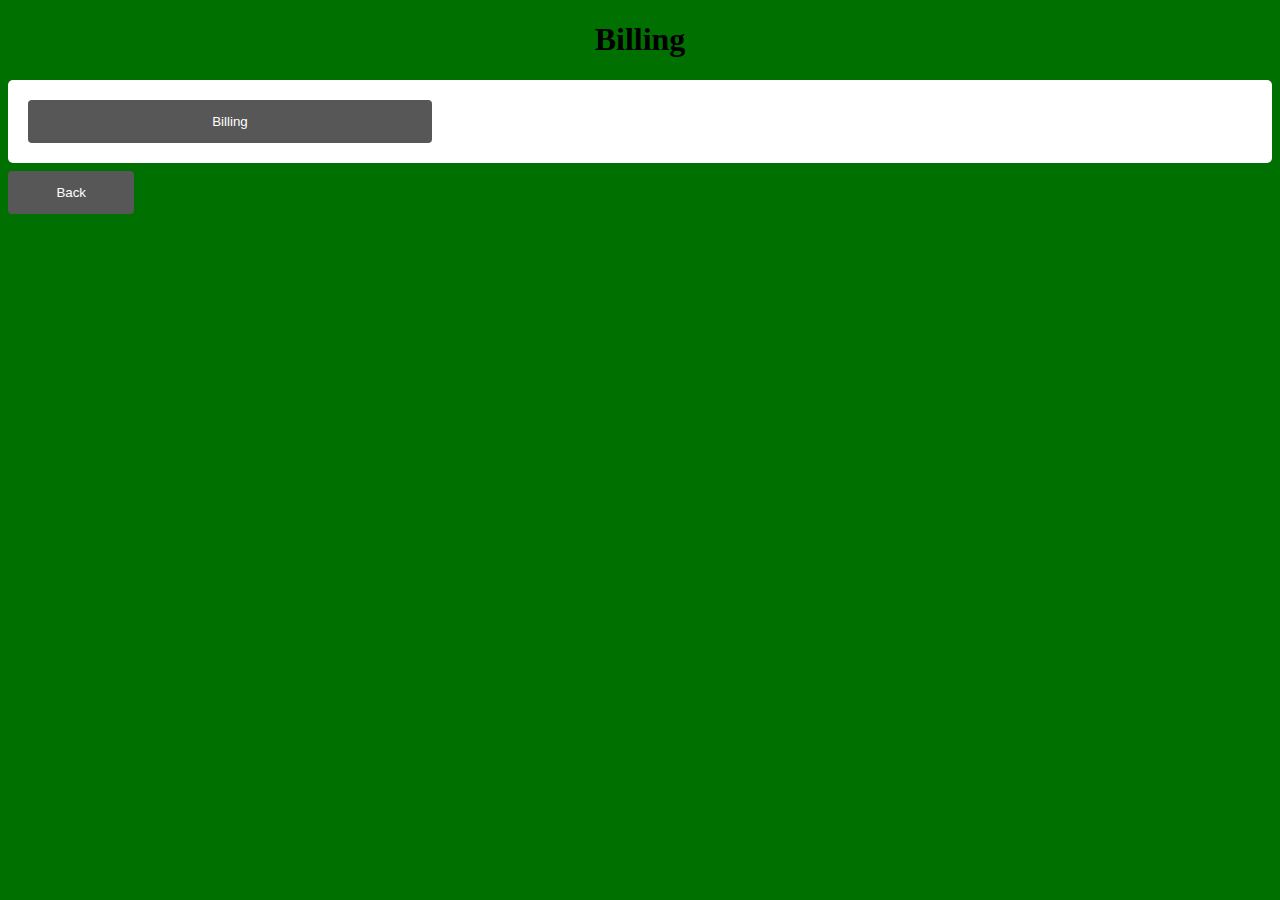
<file: HTML/billing.html>
<!DOCTYPE html>
<html>
<style>
input[type=text], select {

  width: 30%;
  padding: 12px 20px;
  margin: auto;
  display: block;
  border: 1px solid #ccc;
  border-radius: 4px;
  box-sizing: border-box;
  justify-content: center;
}
 input[type=text]::placeholder {
        text-align: center;
}

      label {
        display: block;
        margin-bottom: 2px;
        text-align: center;
      }

input[type=submit] {
  width: 33%;
  background-color:rgb(87, 87, 87);
  color: white;
  padding: 14px 20px;
  margin: auto;
 
  border: none;
  border-radius: 4px;
  cursor: pointer;
}

input[type=reset] {
  width: 33%;
  background-color: rgb(87, 87, 87);
  color: white;
  padding: 14px 20px;
  margin: 8px 0;
  border: none;
  border-radius: 4px;
  cursor: pointer;
}

input[type=button] {
  width: 10%;
  background-color:rgb(87, 87, 87) ;
  color: white;
  padding: 14px 20px;
  margin: 8px 0;
  border: none;
  border-radius: 4px;
  cursor: pointer;
}

input[type=submit]:hover {
  background-color: #45a049;
}
input[type=reset]:hover {
  background-color: #45a049;
}
input[type=button]:hover {
  background-color: #45a049;
}

div {
  border-radius: 5px;
  background-color: rgb(255, 255, 255);
  padding: 20px;
}
</style>
<body bgcolor="rgb(87, 87, 87)">

<h1 align="center"><b>Billing</b></h1>

<div>
    
        
    <input type="submit"onclick="window.location.href = 'billing.php';" value="Billing">
    
    
</div>
<input type="button"onclick="window.location.href = 'adminhome.html';"  value="Back">

</body>
</html>
</file>
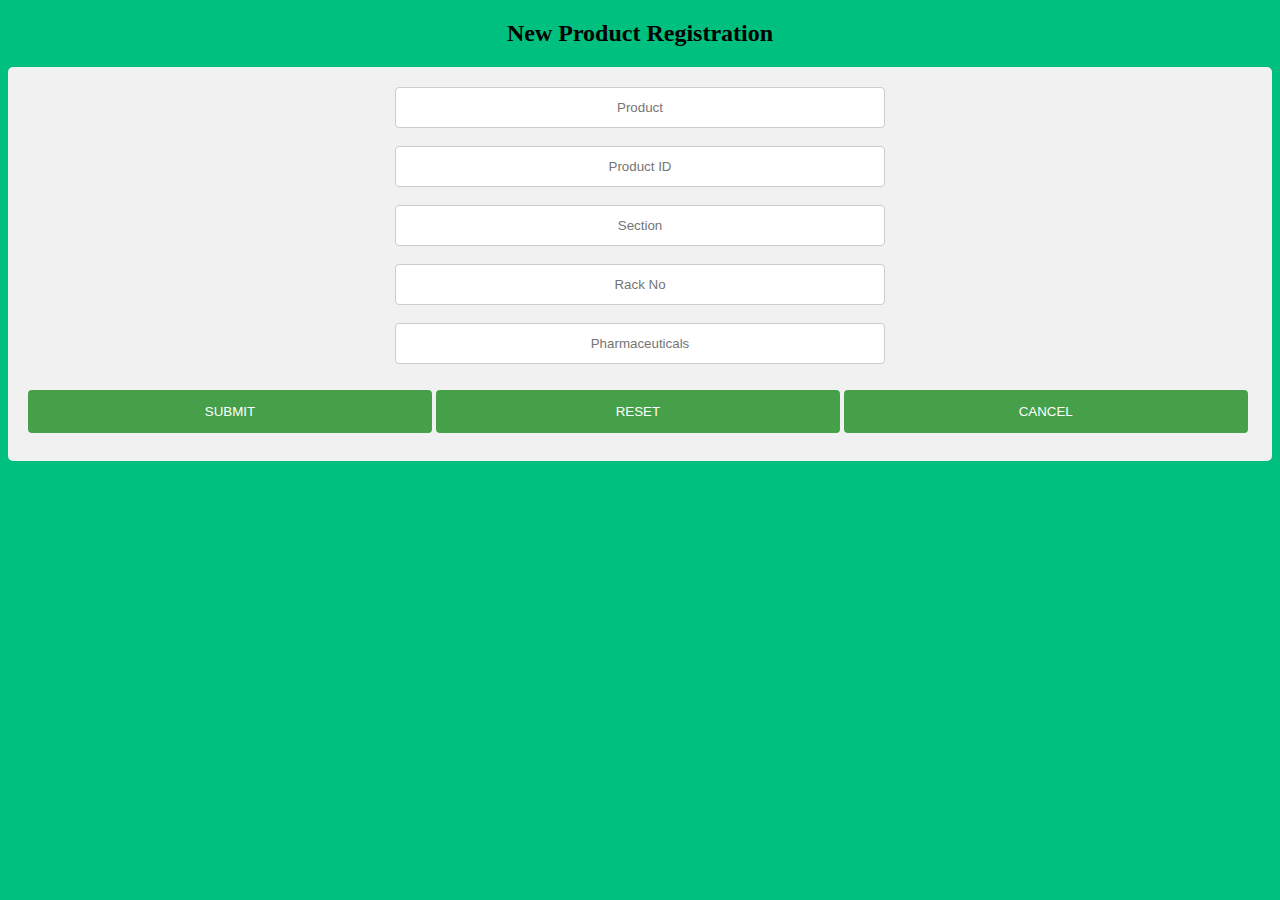
<file: HTML/Newproduct.html>
<!DOCTYPE html>
<html>
<style>
input[type=text], select {
  width: 40%;
  padding: 12px 20px;
  margin: auto;
  display: block;
  border: 1px solid #ccc;
  border-radius: 4px;
  box-sizing: border-box;
}
 input[type=text]::placeholder {
        text-align: center;
}
input[type=submit] {
  width: 33%;
  background-color: #45a049;
  color: white;
  padding: 14px 20px;
  margin: 8px 0;
  border: none;
  border-radius: 4px;
  cursor: pointer;
}

input[type=submit]:hover {
  background-color:"white";
}

input[type=reset] {
  width: 33%;
  background-color: #45a049;
  color: white;
  padding: 14px 20px;
  margin: 8px 0;
  border: none;
  border-radius: 4px;
  cursor: pointer;
}

input[type=reset]:hover {
  background-color:"white";
}

input[type=button] {
  width: 33%;
  background-color: #45a049;
  color: white;
  padding: 14px 20px;
  margin: 8px 0;
  border: none;
  border-radius: 4px;
  cursor: pointer;
}

input[type=button]:hover {
  background-color:"white";
}
div {
  border-radius: 5px;
  background-color: #f1f1f1;
  padding: 20px;
}
</style>
<body bgcolor="#00c07f">

<h2 align="center">New Product Registration</h2>

<div>
  <form action="/action_page.php">
    
    <input type="text" id="pid" name="Product" placeholder="Product"><br/>

 
    <input type="text" id="pro" name="pid" placeholder="Product ID"><br/>
    
    
    <input type="text" id="pro" name="section" placeholder="Section"><br/>
    <input type="text" id="pro" name="rack no" placeholder="Rack No"><br/>
 <input type="text" id="pro" name="pharmaceuticals" placeholder="Pharmaceuticals"><br/>
     
   
     <input type="submit" value="SUBMIT">
    <input type="reset" value="RESET">
     <input type="button" value="CANCEL">
    
  </form>
</div>

</body>
</html>
</file>
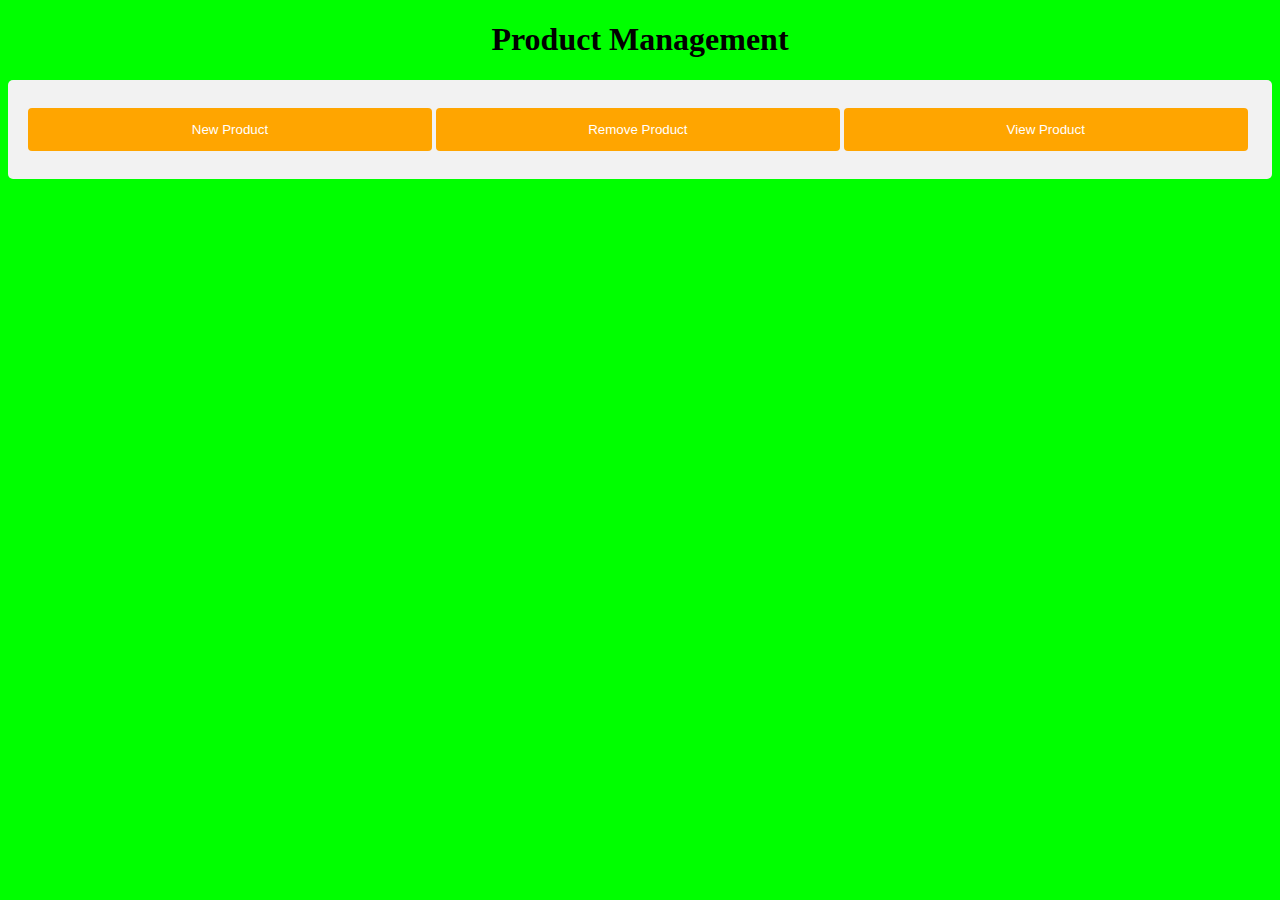
<file: HTML/promgnt.html>
<!DOCTYPE html>
<html>
<style>
input[type=text], select {

  width: 30%;
  padding: 12px 20px;
  margin: auto;
  display: block;
  border: 1px solid #ccc;
  border-radius: 4px;
  box-sizing: border-box;
  justify-content: center;
}
 input[type=text]::placeholder {
        text-align: center;
}

      label {
        display: block;
        margin-bottom: 2px;
        text-align: center;
      }

input[type=submit] {
  width: 33%;
  background-color: orange;
  color: white;
  padding: 14px 20px;
  margin: auto;
 
  border: none;
  border-radius: 4px;
  cursor: pointer;
}

input[type=reset] {
  width: 33%;
  background-color: orange;
  color: white;
  padding: 14px 20px;
  margin: 8px 0;
  border: none;
  border-radius: 4px;
  cursor: pointer;
}

input[type=button] {
  width: 33%;
  background-color: orange;
  color: white;
  padding: 14px 20px;
  margin: 8px 0;
  border: none;
  border-radius: 4px;
  cursor: pointer;
}

input[type=submit]:hover {
  background-color: #45a049;
}
input[type=reset]:hover {
  background-color: #45a049;
}
input[type=button]:hover {
  background-color: #45a049;
}

div {
  border-radius: 5px;
  background-color: #f2f2f2;
  padding: 20px;
}
</style>
<body bgcolor="lime">

<h1 align="center"><b>Product Management </b></h1>

<div>
    <form action="/action_page.php">
        
    <input type="submit" value="New Product">
     <input type="reset" value="Remove Product">
     <input type="button" value="View Product">
  </form>
</div>

</body>
</html>
</file>
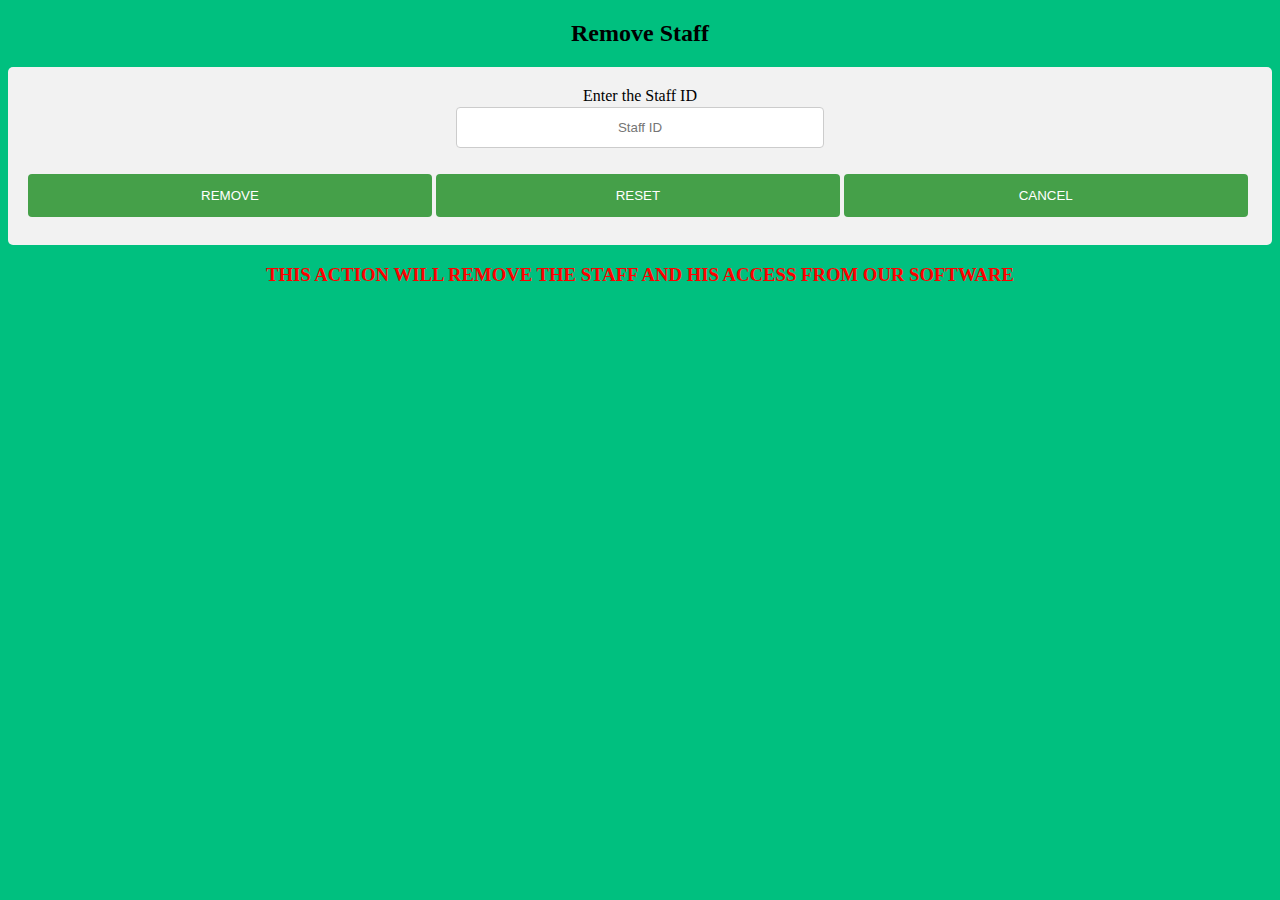
<file: HTML/removestaff1.html>
<!DOCTYPE html>
<html>
<style>
input[type=text], select {

  width: 30%;
  padding: 12px 20px;
  margin: auto;
  display: block;
  border: 1px solid #ccc;
  border-radius: 4px;
  box-sizing: border-box;
  justify-content: center;
}
 input[type=text]::placeholder {
        text-align: center;
}

      label {
        display: block;
        margin-bottom: 2px;
        text-align: center;
      }

input[type=submit] {
  width: 33%;
  background-color: #45a049;
  color: white;
  padding: 14px 20px;
  margin: auto;
 
  border: none;
  border-radius: 4px;
  cursor: pointer;
}

input[type=reset] {
  width: 33%;
  background-color: #45a049;
  color: white;
  padding: 14px 20px;
  margin: 8px 0;
  border: none;
  border-radius: 4px;
  cursor: pointer;
}

input[type=button] {
  width: 33%;
  background-color: #45a049;
  color: white;
  padding: 14px 20px;
  margin: 8px 0;
  border: none;
  border-radius: 4px;
  cursor: pointer;
}

input[type=submit]:hover {
  background-color: #45a049;
}
input[type=reset]:hover {
  background-color: #45a049;
}
input[type=button]:hover {
  background-color: #45a049;
}

div {
  border-radius: 5px;
  background-color: #f2f2f2;
  padding: 20px;
}
h3 {
  align: center;
  color: Red;
}
</style>
<body bgcolor="#00c07f" >

<h2 align="center">Remove Staff</h2>

<div>
    <form action="/action_page.php">
    <label> Enter the Staff ID </label>
    <input type="text" id="lcid" name="cid" placeholder="Staff ID"></br>
    
    

    <input type="submit" value="REMOVE">
     <input type="reset" value="RESET">
     <input type="button" value="CANCEL">
  </form>
</div>
<h3 align="center" color="red">THIS ACTION WILL REMOVE THE STAFF AND HIS ACCESS FROM OUR SOFTWARE</h3>
</body>
</html>
</file>
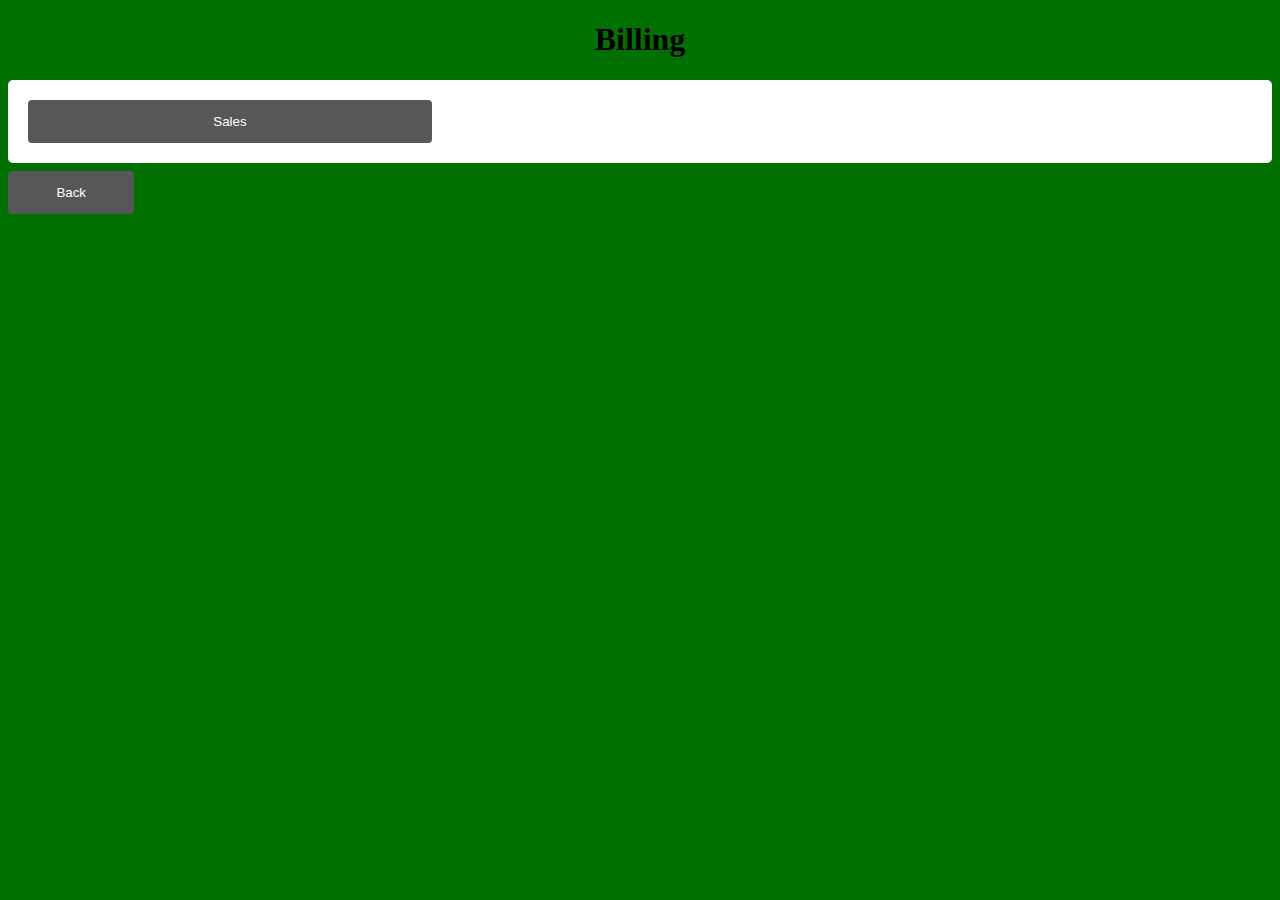
<file: HTML/sales.html>
<!DOCTYPE html>
<html>
<style>
input[type=text], select {

  width: 30%;
  padding: 12px 20px;
  margin: auto;
  display: block;
  border: 1px solid #ccc;
  border-radius: 4px;
  box-sizing: border-box;
  justify-content: center;
}
 input[type=text]::placeholder {
        text-align: center;
}

      label {
        display: block;
        margin-bottom: 2px;
        text-align: center;
      }

input[type=submit] {
  width: 33%;
  background-color:rgb(87, 87, 87);
  color: white;
  padding: 14px 20px;
  margin: auto;
 
  border: none;
  border-radius: 4px;
  cursor: pointer;
}

input[type=reset] {
  width: 33%;
  background-color: rgb(87, 87, 87);
  color: white;
  padding: 14px 20px;
  margin: 8px 0;
  border: none;
  border-radius: 4px;
  cursor: pointer;
}

input[type=button] {
  width: 10%;
  background-color:rgb(87, 87, 87) ;
  color: white;
  padding: 14px 20px;
  margin: 8px 0;
  border: none;
  border-radius: 4px;
  cursor: pointer;
}

input[type=submit]:hover {
  background-color: #45a049;
}
input[type=reset]:hover {
  background-color: #45a049;
}
input[type=button]:hover {
  background-color: #45a049;
}

div {
  border-radius: 5px;
  background-color: rgb(255, 255, 255);
  padding: 20px;
}
</style>
<body bgcolor="rgb(87, 87, 87)">

<h1 align="center"><b>Billing</b></h1>

<div>
    
        
    <input type="submit"onclick="window.location.href = 'billing2.php';" value="Sales">
    
    
</div>
<input type="button"onclick="window.location.href = 'adminhome.html';"  value="Back">

</body>
</html>
</file>
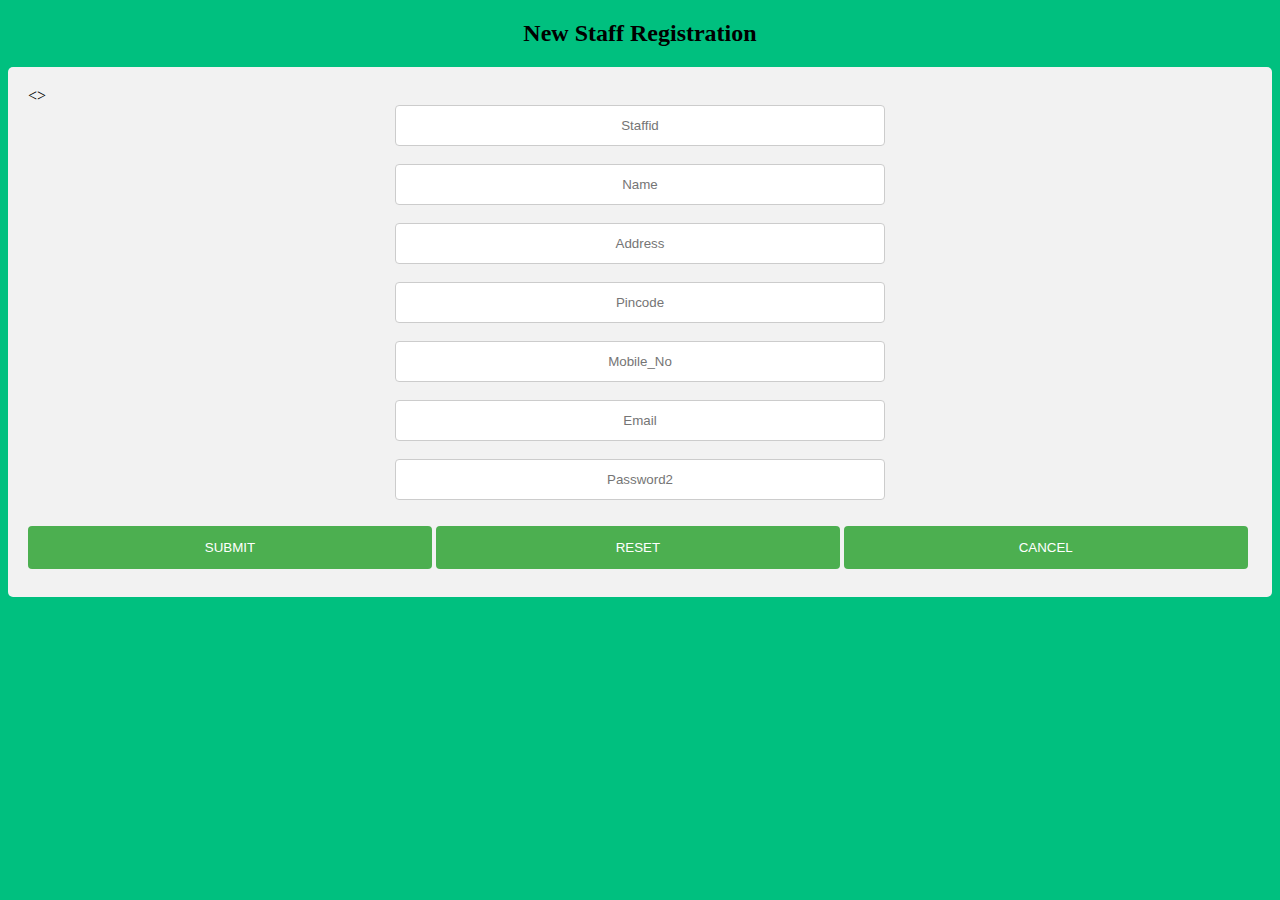
<file: HTML/staff.html>
<!DOCTYPE html>
<html>
<style>
input[type=text], select {
  width: 40%;
  padding: 12px 20px;
  margin: auto;
  display: block;
  border: 1px solid #ccc;
  border-radius: 4px;
  box-sizing: border-box;
}
 input[type=text]::placeholder {
        text-align: center;
}
input[type=submit] {
  width: 33%;
  background-color: #4CAF50;
  color: white;
  padding: 14px 20px;
  margin: 8px 0;
  border: none;
  border-radius: 4px;
  cursor: pointer;
}

input[type=submit]:hover {
  background-color:"white";
}


input[type=reset] {
  width: 33%;
  background-color: #4CAF50;
  color: white;
  padding: 14px 20px;
  margin: 8px 0;
  border: none;
  border-radius: 4px;
  cursor: pointer;
}

input[type=reset]:hover {
  background-color:"white";
}

input[type=button] {
  width: 33%;
  background-color: #4CAF50;
  color: white;
  padding: 14px 20px;
  margin: 8px 0;
  border: none;
  border-radius: 4px;
  cursor: pointer;
}

input[type=button]:hover {
  background-color:"white";
}
div {
  border-radius: 5px;
  background-color: #f2f2f2;
  padding: 20px;
}
</style>
<body bgcolor="#00c07f" >
<h2 align="center">New Staff Registration</h2>

<div>
 
    

 <>
    <input type="text" id="pro" name="Staffid" placeholder="Staffid"><br/>
    
    <input type="text" id="pro" name="Name" placeholder="Name"><br/>

    <input type="text" id="pro" name="Address" placeholder="Address"><br/>
 <input type="text" id="pro" name="Pincode" placeholder="Pincode"><br/>
 <input type="text" id="pro" name="Mobile_No" placeholder="Mobile_No"><br/>
 <input type="text" id="pro" name="Email" placeholder="Email"><br/>
 <input type="text" id="pro" name="Password2" placeholder="Password2"><br/>

     
   
     <input type="submit" value="SUBMIT">
    <input type="reset" value="RESET">
     <input type="button" value="CANCEL">
    
 
</div>

</body>
</html>
</file>
